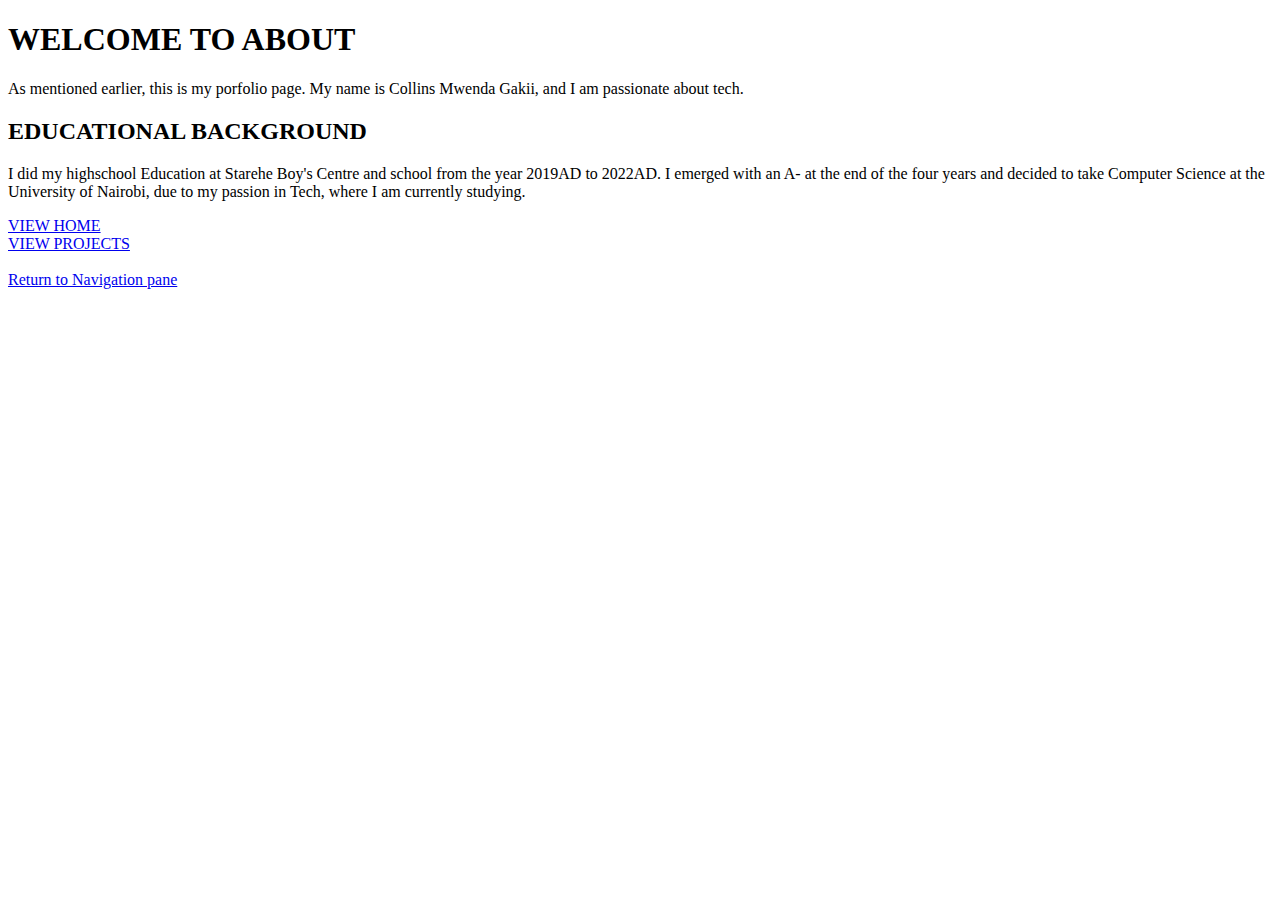
<file: portfolio_about.html>
<!DOCTYPE html>
<html>
    <head>
        <title>MWENDA COLLINS PORTFOLIO HOME</title>
    </head>
    <body>
        <h1>WELCOME TO ABOUT</h1>
            <p>As mentioned earlier, this is my 
                porfolio page. My name is Collins Mwenda Gakii, and I am passionate about tech. <br><h2>
                    EDUCATIONAL BACKGROUND
                </h2>
            <p>I did my highschool Education at Starehe Boy's Centre and school from the year 2019AD to 2022AD.
                I emerged with an A- at the end of the four years and decided to take Computer Science at the University of Nairobi, due to
                my passion in Tech, where I am currently studying.
            </p></p>
                <a href="file:///F:/PROGRAMS/My%20HTML%20files/portfolio%20home.html">VIEW HOME</a><br>
                <a href="file:///F:/PROGRAMS/My%20HTML%20files/portfolio%20projects.html">VIEW PROJECTS</a><br><br>
             <a href="file:///F:/PROGRAMS/My%20HTML%20files/portfolio.html">Return to Navigation pane</a>
             </body>
</html>
</file>
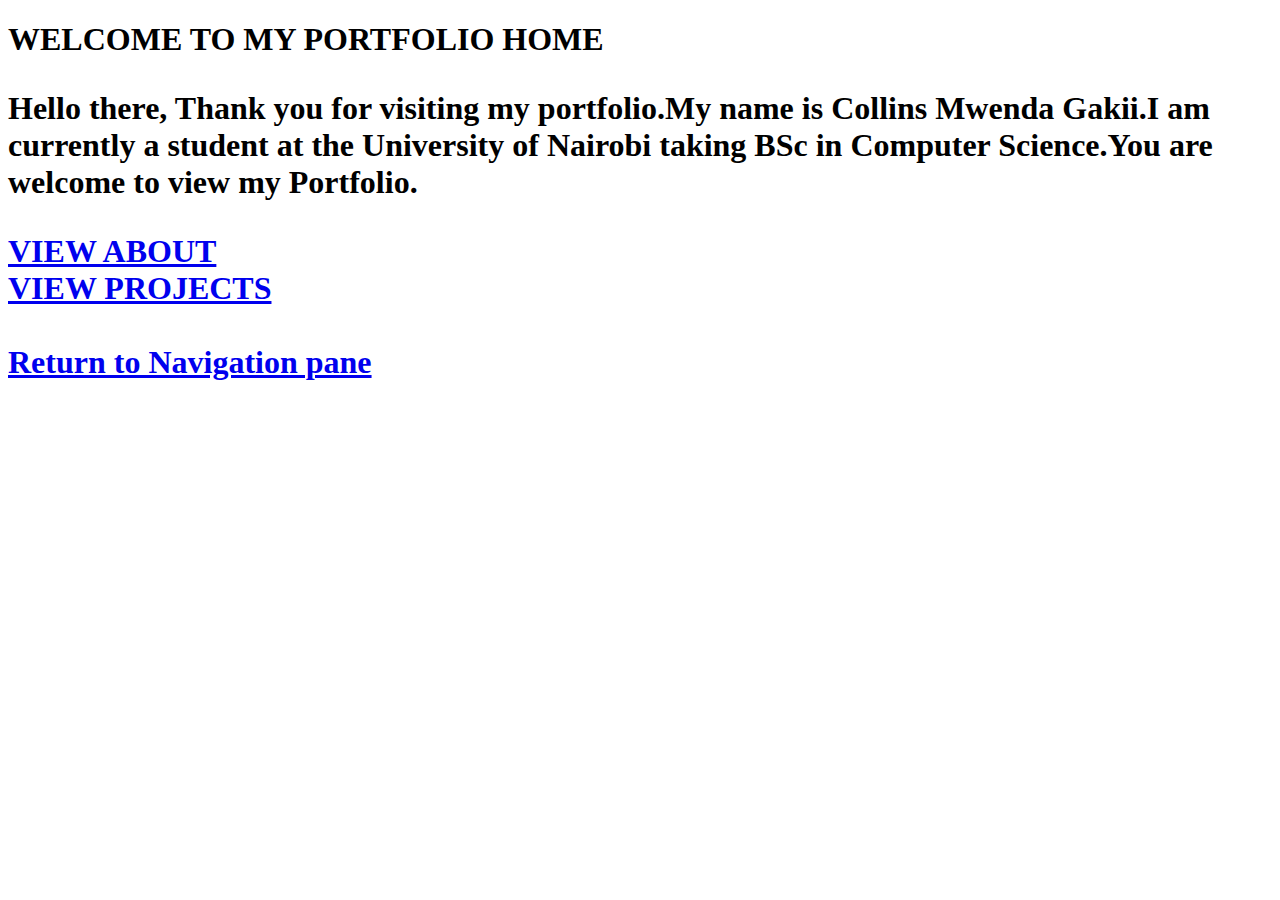
<file: portfolio_home.html>
<!DOCTYPE html>
<html>
    <head>
        <title>MWENDA COLLINS PORTFOLIO HOME</title>
    </head>
    <body>
        <h1>WELCOME TO MY PORTFOLIO HOME<h1>
            <p>Hello there, Thank you for visiting my portfolio.My name is Collins Mwenda Gakii.I am currently a student at the University of Nairobi taking BSc in Computer Science.You are welcome to view my Portfolio.</p>
            <a href="file:///F:/PROGRAMS/My%20HTML%20files/portfolio%20about.html">VIEW ABOUT</a><br>
            <a href="file:///F:/PROGRAMS/My%20HTML%20files/portfolio%20projects.html">VIEW PROJECTS</a><br><br>
             <a href="file:///F:/PROGRAMS/My%20HTML%20files/portfolio.html">Return to Navigation pane</a>
             </body>
</html>
</file>
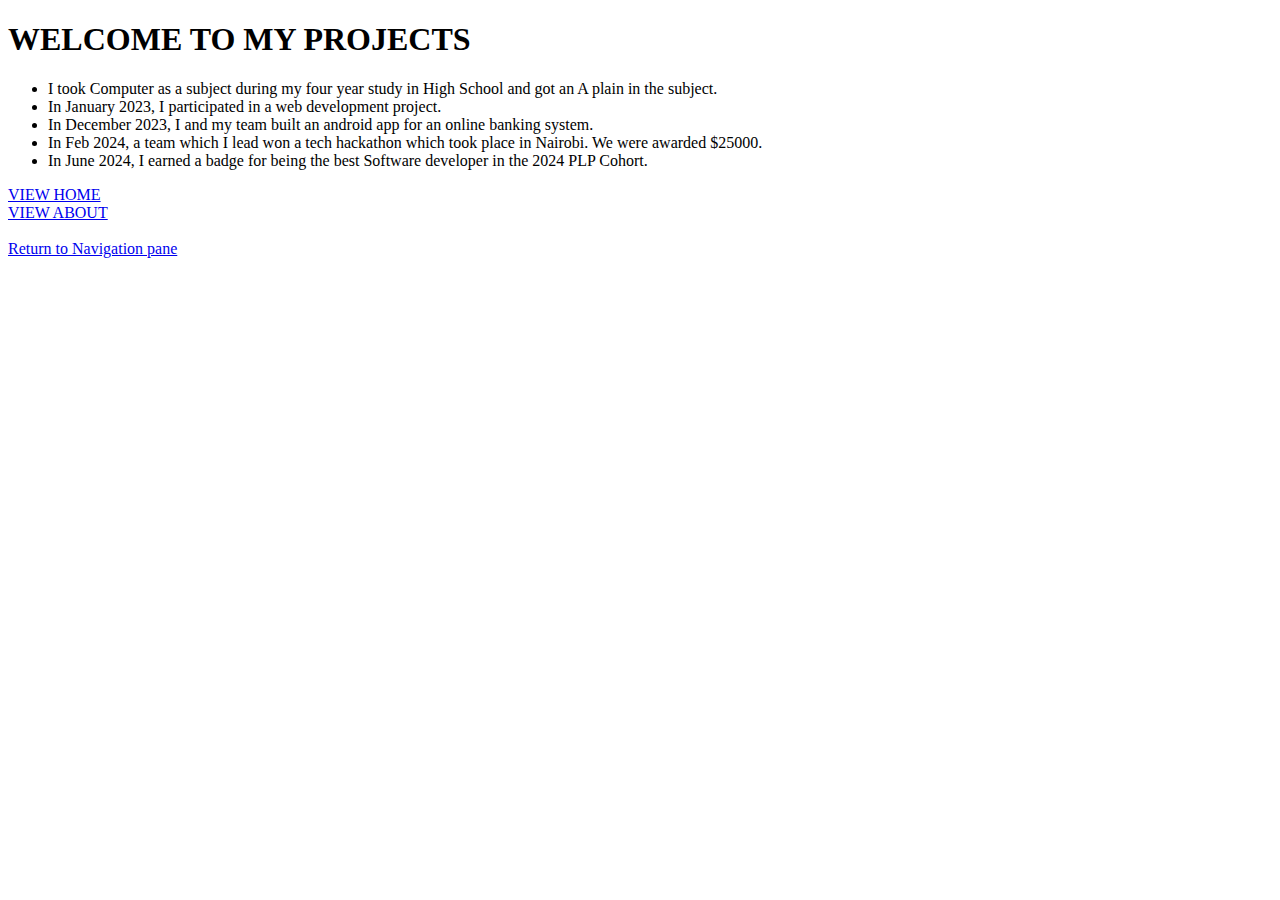
<file: portfolio_projects.html>
<!DOCTYPE html>
<html>
    <head>
        <title>MWENDA COLLINS PORTFOLIO PROJECTS</title>
    </head>
    <body>
        <h1>WELCOME TO MY PROJECTS</h1>
            <p><ul>
                <li>I took Computer as a subject during my four year study in High School and got an A plain in the subject.</li>
                <li>In January 2023, I participated in a web development project.</li>
                <li>In December 2023, I and my team built an android app for an online banking system.</li>
                <li>In Feb 2024, a team which I lead won a tech hackathon which took place in Nairobi. We were awarded $25000.</li>
                <li>In June 2024, I earned a badge for being the best Software developer in the 2024 PLP Cohort.</li>
            </ul></p>
                <a href="file:///F:/PROGRAMS/My%20HTML%20files/portfolio%20home.html">VIEW HOME</a><br>
                <a href="file:///F:/PROGRAMS/My%20HTML%20files/portfolio%20about.html">VIEW ABOUT</a><br><br>
             <a href="file:///F:/PROGRAMS/My%20HTML%20files/portfolio.html">Return to Navigation pane</a>
             </body>
</html>
</file>
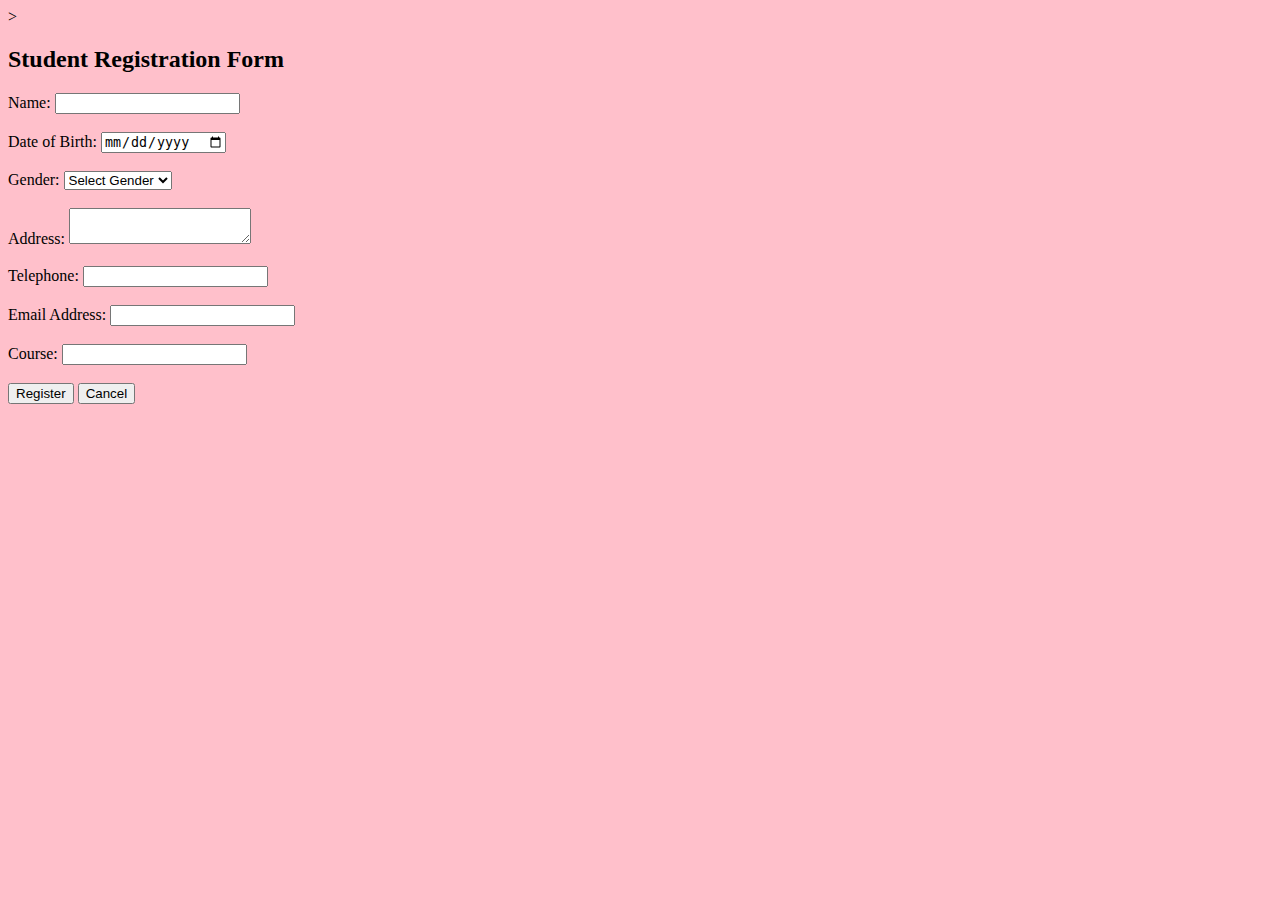
<file: week3.html>
<!DOCTYPE html>
<html>
<head>
    <title>Student Registration Form</title>
</head>
<body style="background-color: pink;">
    >
    <h2>Student Registration Form</h2>
    <form>
        <label for="name">Name:</label>
        <input type="text" id="name" name="name" ><br><br>

        <label for="dob">Date of Birth:</label>
        <input type="date" id="dob" name="dob"><br><br>

        <label for="gender">Gender:</label>
        <select id="gender" name="gender">
            <option value="">Select Gender</option>
            <option value="male">Male</option>
            <option value="female">Female</option>
            <option value="other">Other</option>
        </select><br><br>

        <label for="address">Address:</label>
        <textarea id="address" name="address" required></textarea><br><br>

        <label for="telephone">Telephone:</label>
        <input type="tel" id="telephone" name="telephone" required><br><br>

        <label for="email">Email Address:</label>
        <input type="email" id="email" name="email" required><br><br>

        <label for="course">Course:</label>
        <input type="text" id="course" name="course" required><br><br>

        <input type="submit" value="Register">
        <input type="button" value="Cancel">
    </form>
</body>
</html>
</file>
